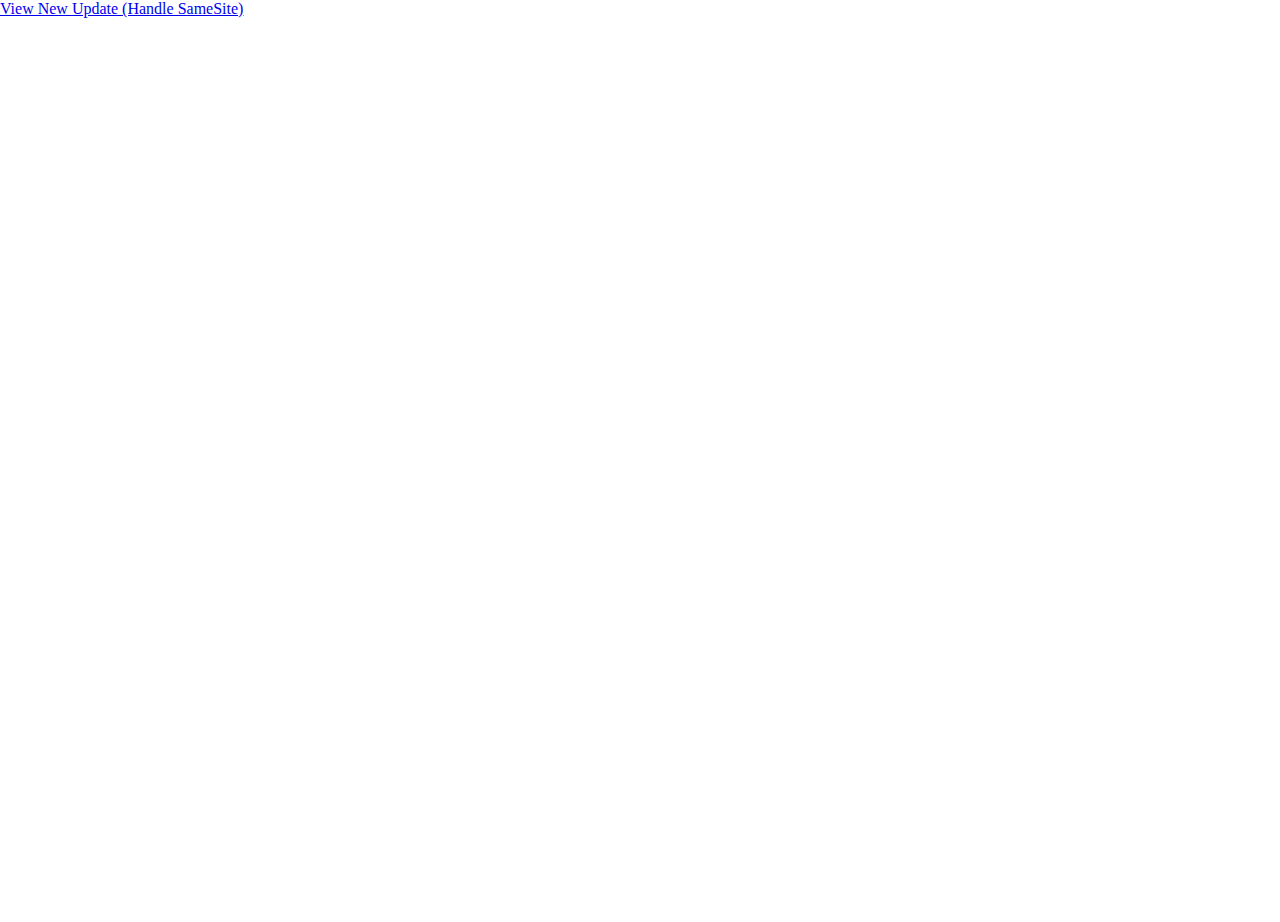
<file: old.html>
<!DOCTYPE html>
<html lang="en">
<head>
    <meta charset="UTF-8">
    <meta http-equiv="X-UA-Compatible" content="IE=edge">
    <meta name="viewport" content="width=device-width, initial-scale=1.0">
    <title>SKYNAV Old Embed</title>
    <link rel="stylesheet" href="./style.css">
</head>
<body>
    <a href="index.html" target="_self">View New Update (Handle SameSite)</a>
    <iframe src="https://preview.skynav.app/daytona-beach-cvb" frameborder="0"></iframe>
</body>
</html>
</file>
<file: style.css>
body {
    margin: 0;
}

iframe {
    width: 100vw;
    height: 100vh;
}
</file>
